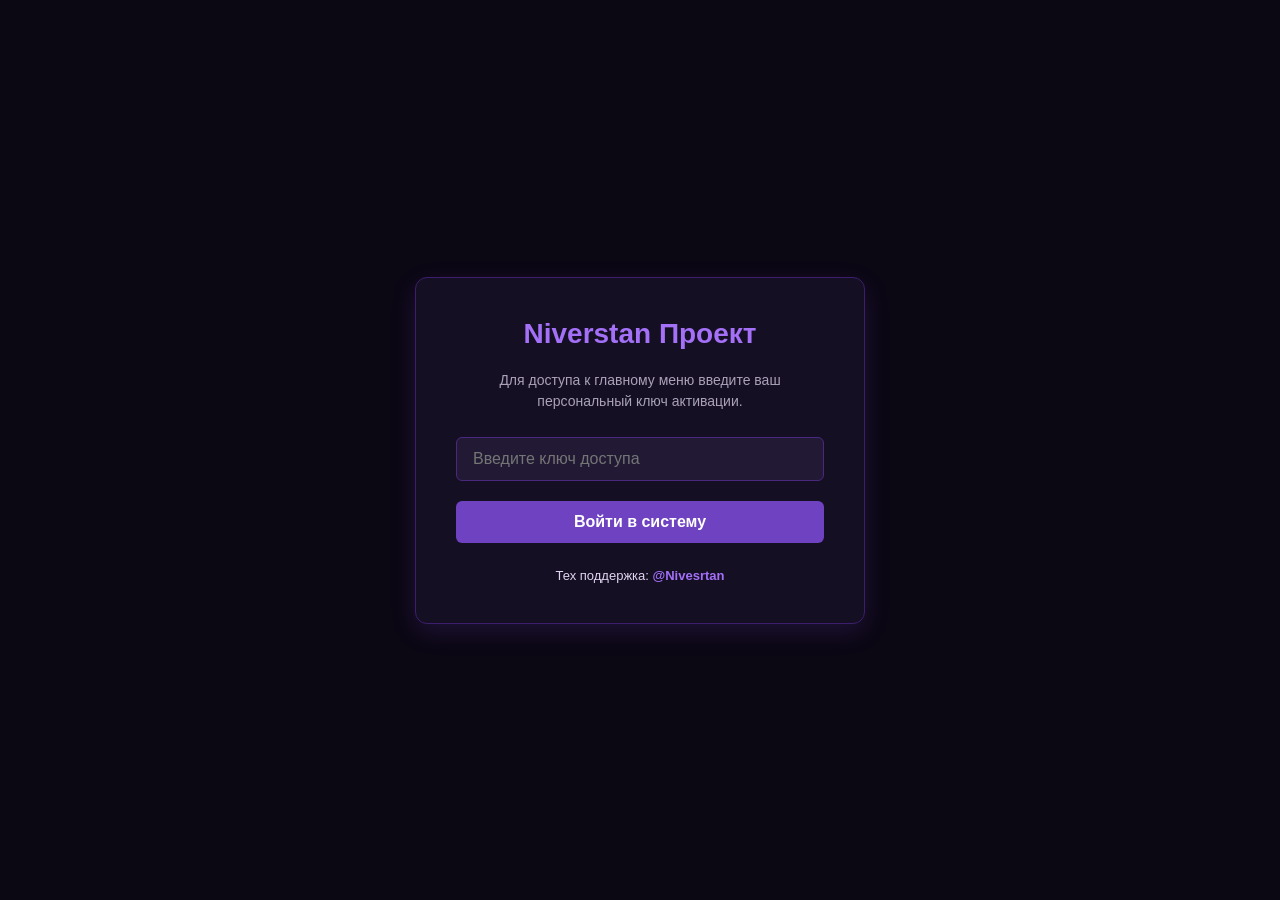
<file: index.html>
<!DOCTYPE html>
<html lang="ru">
<head>
    <meta charset="UTF-8">
    <meta name="viewport" content="width=device-width, initial-scale=1.0">
    <title>Niverstan Проект</title>
    <style>
        /* Чёрно-фиолетовый интерфейс */
        * {
            margin: 0;
            padding: 0;
            box-sizing: border-box;
            font-family: 'Segoe UI', Tahoma, Geneva, Verdana, sans-serif;
        }

        body {
            background-color: #0b0713;
            color: #e0d5f0;
            display: flex;
            justify-content: center;
            align-items: center;
            height: 100vh;
        }

        .container {
            background: #150f24;
            padding: 40px;
            border-radius: 12px;
            box-shadow: 0 8px 24px rgba(111, 66, 193, 0.2);
            border: 1px solid #3c1e6d;
            max-width: 450px;
            width: 100%;
            text-align: center;
        }

        h1 {
            color: #a370f7;
            margin-bottom: 20px;
            font-size: 28px;
        }

        p {
            color: #aaa2b8;
            margin-bottom: 25px;
            font-size: 14px;
            line-height: 1.5;
        }

        .warning {
            background: rgba(255, 75, 75, 0.1);
            border: 1px solid #ff4b4b;
            color: #ff7575;
            padding: 12px;
            border-radius: 6px;
            margin-bottom: 20px;
            font-size: 13px;
        }

        input[type="text"] {
            width: 100%;
            padding: 12px 16px;
            background: #221a35;
            border: 1px solid #4a2880;
            border-radius: 6px;
            color: #fff;
            font-size: 16px;
            margin-bottom: 20px;
            outline: none;
            transition: 0.3s;
        }

        input[type="text"]:focus {
            border-color: #a370f7;
            box-shadow: 0 0 8px rgba(163, 112, 247, 0.4);
        }

        .btn {
            display: inline-block;
            width: 100%;
            padding: 12px;
            background: #6f42c1;
            color: #fff;
            border: none;
            border-radius: 6px;
            font-size: 16px;
            font-weight: bold;
            cursor: pointer;
            text-decoration: none;
            transition: 0.3s;
        }

        .btn:hover {
            background: #8a5cd6;
            box-shadow: 0 0 15px rgba(138, 92, 214, 0.5);
        }

        .btn-download {
            background: #28a745;
            margin-bottom: 15px;
        }

        .btn-download:hover {
            background: #34ce57;
            box-shadow: 0 0 15px rgba(52, 206, 87, 0.5);
        }

        .footer {
            margin-top: 25px;
            font-size: 13px;
        }

        .footer a {
            color: #a370f7;
            text-decoration: none;
            font-weight: bold;
        }

        .footer a:hover {
            text-decoration: underline;
        }

        .logout-link {
            display: block;
            margin-top: 15px;
            color: #aaa2b8;
            font-size: 13px;
            text-decoration: none;
            cursor: pointer;
        }

        /* Скрытие блоков */
        .hidden {
            display: none !important;
        }
    </style>
</head>
<body>

    <div id="login-box" class="container">
        <h1>Niverstan Проект</h1>
        <p>Для доступа к главному меню введите ваш персональный ключ активации.</p>
        
        <input type="text" id="key-input" placeholder="Введите ключ доступа" autocomplete="off">
        <button onclick="checkKey()" class="btn">Войти в систему</button>

        <div class="footer">
            Тех поддержка: <a href="https://t.me/Nivesrtan" target="_blank">@Nivesrtan</a>
        </div>
    </div>

    <div id="main-menu" class="container hidden">
        <h1>Главное Меню</h1>
        <p>Добро пожаловать! Вам открыт доступ к скачиванию файлов проекта.</p>
        
        <div class="warning">
            ⚠️ Если файл будет слит то вы будете наказаны/Забанены на нашем проекте!
        </div>

        <a href="Niverstan_dd_WIN.7z" download class="btn btn-download">Скачать Niverstan.dd WIN</a>
        
        <div class="footer">
            Тех поддержка: <a href="https://t.me/Nivesrtan" target="_blank">@Nivesrtan</a>
        </div>

        <span onclick="logout()" class="logout-link">Выйти из системы</span>
    </div>

    <script>
        // Твои ключи доступа
        const validKeys = [
            "NIVER-A1B2-C3D4",
            "NIVER-E5F6-G7H8",
            "NIVER-I9J0-K1L2",
            "NIVER-M3N4-O5P6"
        ];

        // Проверка при загрузке страницы, входил ли пользователь ранее
        window.onload = function() {
            if (localStorage.getItem('auth_success') === 'true') {
                showMenu();
            }
        };

        // Функция проверки введенного ключа
        function checkKey() {
            const input = document.getElementById('key-input').value.trim();
            
            if (validKeys.includes(input)) {
                localStorage.setItem('auth_success', 'true');
                showMenu();
            } else {
                alert('Неверный ключ активации!');
            }
        }

        // Показать главное меню
        function showMenu() {
            document.getElementById('login-box').classList.add('hidden');
            document.getElementById('main-menu').classList.remove('hidden');
        }

        // Выйти из системы
        function logout() {
            localStorage.removeItem('auth_success');
            document.getElementById('main-menu').classList.add('hidden');
            document.getElementById('login-box').classList.remove('hidden');
            document.getElementById('key-input').value = '';
        }
    </script>
</body>
</html>
</file>
<file: style.css>
* {
    margin: 0;
    padding: 0;
    box-sizing: border-box;
    font-family: 'Segoe UI', Tahoma, Geneva, Verdana, sans-serif;
}

body {
    background-color: #0b0713;
    color: #e0d5f0;
    display: flex;
    justify-content: center;
    align-items: center;
    height: 100vh;
}

.container {
    background: #150f24;
    padding: 40px;
    border-radius: 12px;
    box-shadow: 0 8px 24px rgba(111, 66, 193, 0.2);
    border: 1px solid #3c1e6d;
    max-width: 450px;
    width: 100%;
    text-align: center;
}

h1 {
    color: #a370f7;
    margin-bottom: 20px;
    font-size: 28px;
}

p {
    color: #aaa2b8;
    margin-bottom: 25px;
    font-size: 14px;
    line-height: 1.5;
}

.warning {
    background: rgba(255, 75, 75, 0.1);
    border: 1px solid #ff4b4b;
    color: #ff7575;
    padding: 12px;
    border-radius: 6px;
    margin-bottom: 20px;
    font-size: 13px;
}

input[type="text"] {
    width: 100%;
    padding: 12px 16px;
    background: #221a35;
    border: 1px solid #4a2880;
    border-radius: 6px;
    color: #fff;
    font-size: 16px;
    margin-bottom: 20px;
    outline: none;
    transition: 0.3s;
}

input[type="text"]:focus {
    border-color: #a370f7;
    box-shadow: 0 0 8px rgba(163, 112, 247, 0.4);
}

.btn {
    display: inline-block;
    width: 100%;
    padding: 12px;
    background: #6f42c1;
    color: #fff;
    border: none;
    border-radius: 6px;
    font-size: 16px;
    font-weight: bold;
    cursor: pointer;
    text-decoration: none;
    transition: 0.3s;
}

.btn:hover {
    background: #8a5cd6;
    box-shadow: 0 0 15px rgba(138, 92, 214, 0.5);
}

.btn-download {
    background: #28a745; /* Зеленая кнопка для скачивания, чтобы выделялась */
    margin-bottom: 15px;
}

.btn-download:hover {
    background: #34ce57;
    box-shadow: 0 0 15px rgba(52, 206, 87, 0.5);
}

.footer {
    margin-top: 25px;
    font-size: 13px;
}

.footer a {
    color: #a370f7;
    text-decoration: none;
    font-weight: bold;
}

.footer a:hover {
    text-decoration: underline;
}

.logout-link {
    display: block;
    margin-top: 15px;
    color: #aaa2b8;
    font-size: 13px;
    text-decoration: none;
}
</file>
